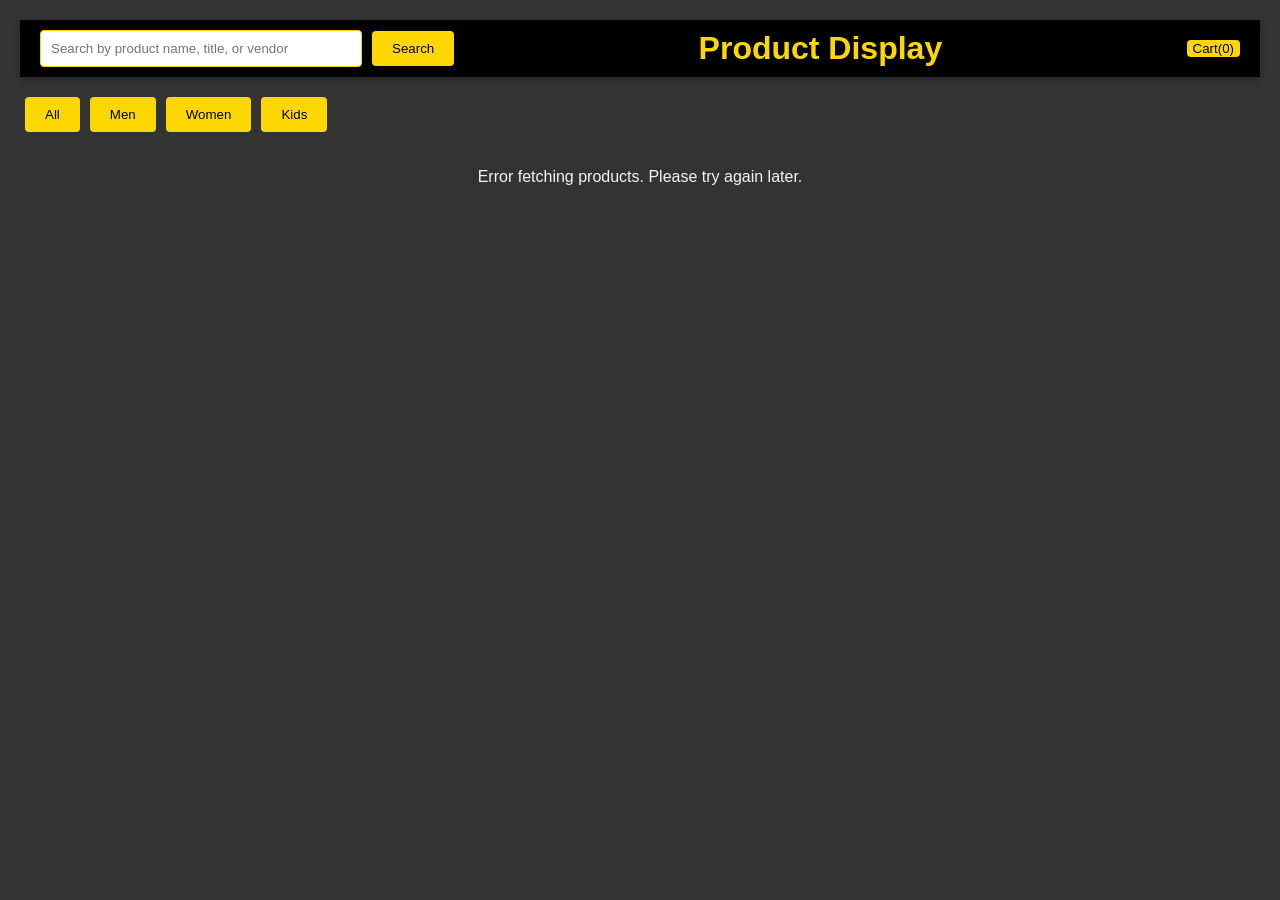
<file: shopingWebsite/index.html>
<!DOCTYPE html>
<html lang="en">
<head>
    <meta charset="UTF-8">
    <meta name="viewport" content="width=device-width, initial-scale=1.0">
    <title>Product Display</title>
    <link rel="stylesheet" href="styles.css">
</head>
<body>
    <div class="navbar">
        
        <div class="search-container">
            <input type="text" id="search" placeholder="Search by product name, title, or vendor">
            <button onclick="searchProducts()">Search</button>
        </div>
        <h1>Product Display</h1>
        <button id="cart" onclick="openCart()">Cart(0)</button>
    </div>

    

    <div class="buttons">
        <button onclick="filterProducts('All')">All</button>
        <button onclick="filterProducts('Men')">Men</button>
        <button onclick="filterProducts('Women')">Women</button>
        <button onclick="filterProducts('Kids')">Kids</button>
    </div>

    <div class="products-row" id="products"></div>


    <script src="scripts.js"></script>
</body>
</html>
</file>
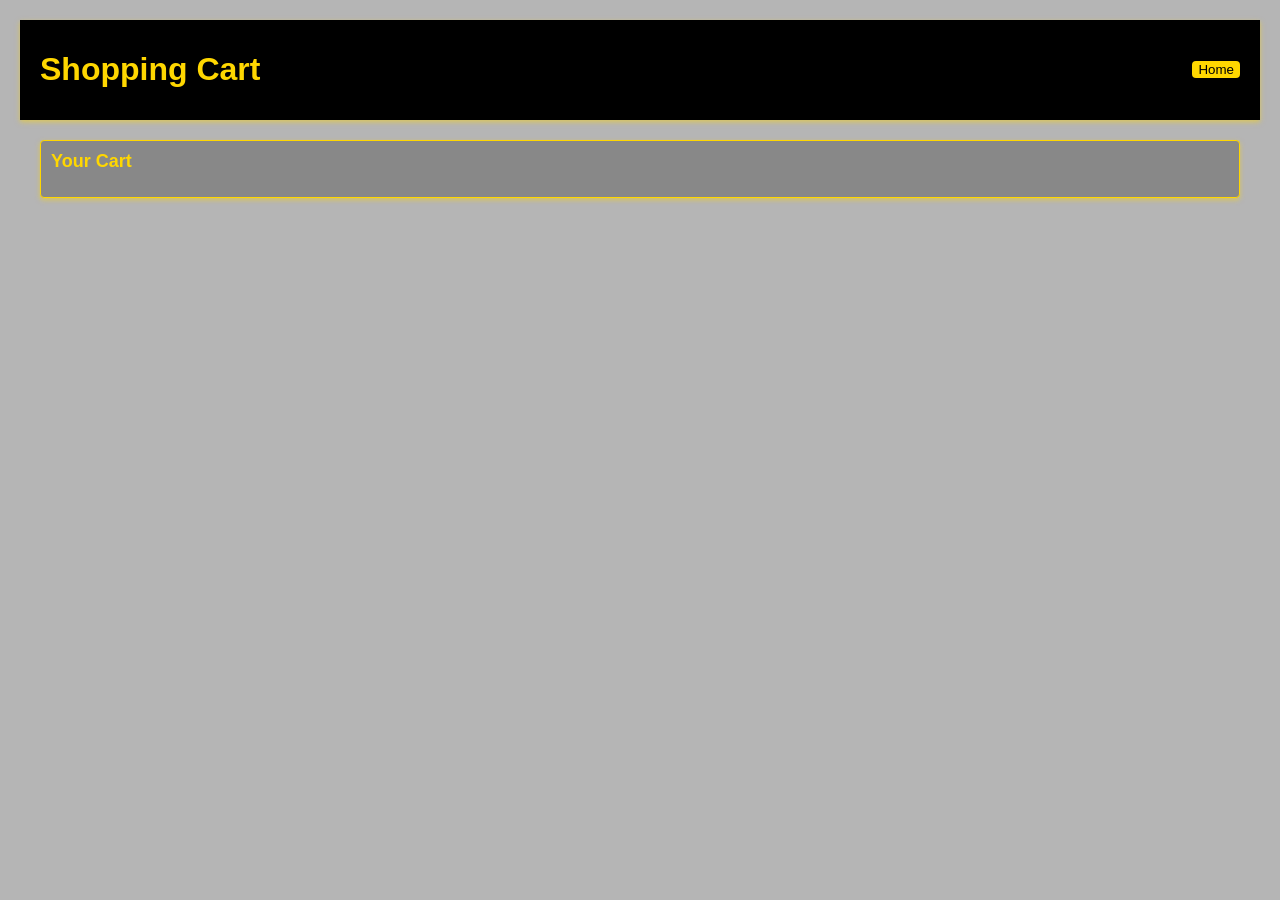
<file: shopingWebsite/cart.html>
<!DOCTYPE html>
<html lang="en">
<head>
    <meta charset="UTF-8">
    <meta name="viewport" content="width=device-width, initial-scale=1.0">
    <title>Shopping Cart</title>
    <link rel="stylesheet" href="cart.css">
</head>
<body>
    <div class="navbar">
        <h1>Shopping Cart</h1>
        <button onclick="goHome()">Home</button>
    </div>

    <div id="cartItems" class="cart"></div>

    <script>
        let cart = JSON.parse(localStorage.getItem('cart')) || [];

        // Initialize quantity for items without it
        cart.forEach(item => {
            if (item.quantity === undefined) {
                item.quantity = 1;
            }
        });

        function displayCart() {
            const cartItemsDiv = document.getElementById('cartItems');
            cartItemsDiv.innerHTML = '<h2>Your Cart</h2>';
            const cartItemsList = document.createElement('ul');
            cartItemsList.className = 'cart-items';
            cart.forEach(item => {
                const cartItem = document.createElement('li');
                cartItem.className = 'cart-item';
                cartItem.innerHTML = `
                    <div class="cart-item-container">
                        <img src="${item.image}" alt="${item.title}">
                        <div class="cart-item-details">
                            <p><strong>${item.title}</strong></p>
                            <p class = "vendor"><Strong>${item.vendor}</Strong></p>
                            <p class = "category"><strong>${item.product_type}</strong></p>
                            <p class ="price"><strong>Price: ${item.price * item.quantity}</strong><span class="compare-at-price">${item.compare_at_price * item.quantity}</span></p>
                            
                            <p>Quantity: 
                                <button class="quantity-btn" onclick="changeQuantity('${item.title}', -1)">-</button> 
                                <span class="quantity-display">${item.quantity}</span> 
                                <button class="quantity-btn" onclick="changeQuantity('${item.title}', 1)">+</button>
                            </p>
                            <button onclick="removeFromCart('${item.title}')">Remove</button>
                        </div>
                    </div>
                `;
                cartItemsList.appendChild(cartItem);
            });
            cartItemsDiv.appendChild(cartItemsList);
        }

        function removeFromCart(productTitle) {
            cart = cart.filter(item => item.title !== productTitle);
            localStorage.setItem('cart', JSON.stringify(cart));
            displayCart();
        }

        function changeQuantity(productTitle, change) {
            const product = cart.find(item => item.title === productTitle);
            if (product) {
                product.quantity += change;
                if (product.quantity <= 0) {
                    removeFromCart(productTitle);
                } else {
                    localStorage.setItem('cart', JSON.stringify(cart));
                    displayCart();
                }
            }
        }

        function goHome() {
            window.location.href = 'index.html';
        }

        // Save updated cart with initialized quantities
        localStorage.setItem('cart', JSON.stringify(cart));
        displayCart();
    </script>
</body>
</html>
</file>
<file: shopingWebsite/styles.css>
body {
    font-family: Arial, sans-serif;
    background-color: #333; /* Dark background */
    color: #f4f4f4; /* Light text color */
    margin: 0;
    padding: 20px;
}

.navbar {
    display: flex;
    justify-content: space-between;
    align-items: center;
    background-color: #000; /* Black background */
    padding: 10px 20px;
    box-shadow: 0 2px 5px rgba(0, 0, 0, 0.3);
    margin-bottom: 20px;
}

.navbar h1 {
    margin: 0;
    color: #ffd700; /* Gold color */
}

.search-container {
    display: flex;
    align-items: center;
}

.search-container input {
    padding: 10px;
    border: 1px solid #ffd700; /* Gold border */
    border-radius: 4px;
    margin-right: 10px;
    width: 300px;
    background-color: #fff; /* White background for input */
}

.search-container button {
    padding: 10px 20px;
    background-color: #ffd700; /* Gold background */
    border: none;
    border-radius: 4px;
    color: #000; /* Black text */
    cursor: pointer;
}

.search-container button:hover {
    background-color: #e6c200; /* Darker gold on hover */
}

.buttons {
    display: flex;
    align-items: center;
    margin-bottom: 20px;
}

.buttons button {
    padding: 10px 20px;
    margin: 0 5px;
    background-color: #ffd700; /* Gold background */
    border: none;
    border-radius: 4px;
    color: #000; /* Black text */
    cursor: pointer;
}

.buttons button:hover {
    background-color: #e6c200; /* Darker gold on hover */
}

.buttons button.active {
    background-color: #ffd90031; /* Gold background */
    color: #fff; /* White text */
}

.navbar button {
    background-color: #ffd700; /* Gold background */
    border: none;
    border-radius: 4px;
    color: #000; /* Black text */
    cursor: pointer;
}

.navbar button:hover {
    background-color: #e6c200; /* Darker gold on hover */
}

.products-row {
    display: flex;
    flex-wrap: wrap;
    gap: 10px;
    justify-content: space-around;
}

.product {
    margin-top: 10px;
    border: 1px solid #ffd700; /* Gold border */
    border-radius: 4px;
    padding: 10px;
    background-color: #00000000; /* Black background */
    box-shadow: 0 2px 5px rgba(0, 0, 0, 0.3);
    transition: box-shadow 0.3s;
    width: calc(20% - 20px);
    box-sizing: border-box;
    text-align: center;
}

.product:hover {
    box-shadow: 0 4px 10px rgba(0, 0, 0, 0.5);
}

.product img {
    border: 1px solid #ffd700; /* Gold border */
    border-radius: 4px;
    height: 150px;
    width: 90px;
    object-fit: cover;
    margin-bottom: 10px;
}

.product h2 {
    margin: 10px 0;
    font-size: 16px;
    color: #ffd700; /* Gold text */
}

.product p {
    margin: 5px 0;
    font-size: 14px;
    color: #f4f4f4; /* Light text color */
}

.single-image {
    max-width: 100%;
    height: auto;
    max-height: 300px;
    margin-bottom: 10px;
    border-radius: 4px;
    object-fit: cover;
}

.image-slider {
    position: relative;
    max-width: 100%;
    margin-bottom: 0;
    display: flex;
    align-items: center;
    justify-content: center;
    padding: 0;
    margin: 0;
}

.image-slider img {
    max-width: 100%;
    max-height: 300px;
    border-radius: 4px;
}

.slide {
    display: none;
    width: 100%;
    height: 100%;
    border-radius: 4px;
    object-fit: cover;
}

.slide.active {
    display: block;
}

.prev, .next {
    position: absolute;
    top: 50%;
    transform: translateY(-50%);
    background-color: rgba(0, 0, 0, 0.7); /* Darker black background */
    color: #ffd700; /* Gold text */
    border: none;
    padding: 10px;
    cursor: pointer;
    border-radius: 50%;
    font-size: 18px;
    z-index: 10;
}

.prev:hover, .next:hover {
    background-color: rgba(0, 0, 0, 0.9); /* Even darker on hover */
}

.prev {
    left: 10px;
}

.next {
    right: 10px;
}

.category, .vendor {
    font-size: 20px;
    color: #ffd700; /* Gold color */
    font-weight: bold;
}

.price {
    font-size: 20px;
    color: #ffd700; /* Gold color */
    font-weight: bold;
}

.compare-at-price {
    text-decoration: line-through;
    color: #dc3545; /* Red color */
    margin-left: 10px;
    font-weight: normal;
}

.product button {
    background-color: #ffd700; /* Gold background */
    border: none;
    color: #000; /* Black text */
    padding: 10px 20px;
    cursor: pointer;
    border-radius: 4px;
    margin-top: 10px;
}

.product button:hover {
    background-color: #e6c200; /* Darker gold on hover */
}

.cart {
    margin: 20px 0;
    padding: 10px;
    background-color: #000; /* Black background */
    border: 1px solid #ffd700; /* Gold border */
    border-radius: 4px;
    box-shadow: 0 2px 5px rgba(0, 0, 0, 0.3);
}

.cart h2 {
    font-size: 18px;
    margin-top: 0;
    color: #ffd700; /* Gold color */
}

.cart-items {
    list-style-type: none;
    padding: 0;
    margin: 0;
}

.cart-item {
    padding: 10px;
    border-bottom: 1px solid #ffd700; /* Gold border */
}

.cart-item:last-child {
    border-bottom: none;
}

.cart-item img {
    width: 100px;
    height: auto;
    border-radius: 4px;
    margin-right: 10px;
}

.cart-item-details {
    flex-grow: 1;
}

.cart-item-container {
    display: flex;
    align-items: center;
}

.cart-item button {
    background-color: #dc3545; /* Red background */
    border: none;
    color: #fff; /* White text */
    padding: 5px 10px;
    cursor: pointer;
    border-radius: 4px;
}

.cart-item button:hover {
    background-color: #c82333; /* Darker red on hover */
}

.cart-item p {
    margin: 5px 0;
    font-size: 14px;
    color: #f4f4f4; /* Light text color */
}

.cart-item-details p {
    margin: 0;
}

.cart-item-details p strong {
    font-size: 16px;
    color: #ffd700; /* Gold color */
}
</file>
<file: shopingWebsite/cart.css>
body {
    font-family: Arial, sans-serif;
    background-color: #0000004a; /* Black background */
    color: #fff; /* White text color */
    margin: 0;
    padding: 20px;
}

.navbar {
    display: flex;
    justify-content: space-between;
    align-items: center;
    background-color: #000; /* Black background */
    padding: 10px 20px;
    box-shadow: 0 2px 5px rgba(255, 215, 0, 0.5); /* Gold shadow */
    margin-bottom: 20px;
}

.navbar h1 {
    text-align: center;
    color: #ffd700; /* Gold text */
}

.navbar button {
    background-color: #ffd700; /* Gold background */
    border: none;
    border-radius: 4px;
    color: #000; /* Black text */
    cursor: pointer;
}

.navbar button:hover {
    background-color: #e6c200; /* Darker gold on hover */
}

.cart {
    margin: 20px 20px;
    padding: 10px;
    background-color: #00000040; /* Black background */
    border: 1px solid #ffd700; /* Gold border */
    border-radius: 4px;
    box-shadow: 0 2px 5px rgba(255, 215, 0, 0.5); /* Gold shadow */
}

.cart h2 {
    font-size: 18px;
    margin-top: 0;
    color: #ffd700; /* Gold color */
}

.cart-items {
    list-style-type: none;
    padding: 0;
    margin: 0;
    display: flex;
    flex-wrap: wrap;
    gap: 10px;
    justify-content: space-around;
}

.cart-item {
    margin-top: 10px;
    border: 1px solid #ffd700; /* Gold border */
    border-radius: 4px;
    padding: 10px;
    background-color: #00000064; /* Black background */
    box-shadow: 0 2px 5px rgba(255, 215, 0, 0.5); /* Gold shadow */
    transition: box-shadow 0.3s;
    width: calc(20% - 20px);
    box-sizing: border-box;
    text-align: center;
}

.cart-item img {
    border: 1px solid #ffd700; /* Gold border */
    border-radius: 4px;
    height: 103.43px;
    width: 77.96px;
}

.cart-item:last-child {
    border-bottom: none;
}

.cart-item button {
    background-color: #ffd700; /* Gold background */
    border: none;
    color: #000; /* Black text */
    padding: 5px 10px;
    cursor: pointer;
    border-radius: 4px;
}

.cart-item button:hover {
    background-color: #e6c200; /* Darker gold on hover */
}

.cart-item-quantity {
    display: flex;
    justify-content: center;
    align-items: center;
    margin-top: 10px;
}

.quantity-btn {
    background-color: #ffd700; /* Gold background */
    border: none;
    color: #000; /* Black text */
    padding: 5px 10px;
    cursor: pointer;
    border-radius: 4px;
    margin: 0 5px;
}

.quantity-btn:hover {
    background-color: #e6c200; /* Darker gold on hover */
}

.quantity-display {
    font-size: 14px;
    margin: 0 10px;
}

.category, .vendor {
    font-size: 20px;
    color: #ffd700; /* Gold color */
    font-weight: bold;
}

.price {
    font-size: 20px;
    color: #ffd700; /* Gold color */
    font-weight: bold;
}

.compare-at-price {
    text-decoration: line-through;
    color: #dc3545; /* Red color */
    margin-left: 10px;
    font-weight: normal;
}
</file>
